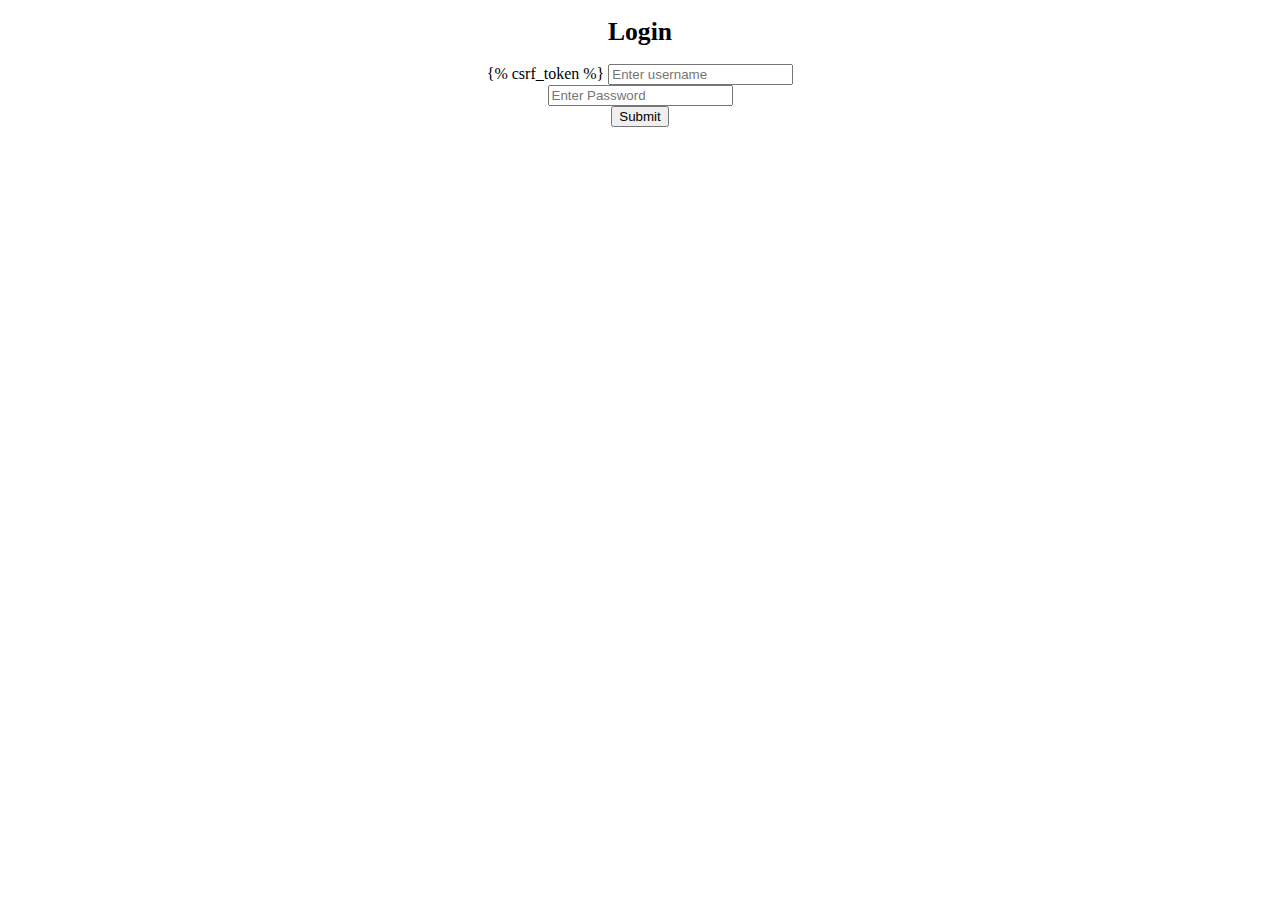
<file: travelloproject/templates/login.html>
<!DOCTYPE html>
<html lang="en">
<head>
    <meta charset="UTF-8">
    <title>Login</title>
</head>
<body style="background-image:url('https://th.bing.com/th/id/R.dabb052406b98ad53abf976db0679e31?rik=Es5Oobx0kFRC%2bg&riu=http%3a%2f%2f4.bp.blogspot.com%2f-cQ4XnoW4Ysc%2fTzbg3Jh25VI%2fAAAAAAAAA74%2fxFjSDny2SqU%2fs1600%2f21.Jpg&ehk=Q88y%2b7a98mHBLzs3%2fXLC4iuSw8LOmnic8Q%2bqgUPUcpg%3d&risl=&pid=ImgRaw&r=0')">
<h1 style ="text-align:center;font-size:160%;color:black">Login</h1>
<form style="text-align:center;" action="login" method="post">
    {% csrf_token %}
    <input type="text" name="username" placeholder="Enter username"><br>
    <input type="password" name="password" placeholder="Enter Password"><br>
    <input type="submit">
</form>
</body>
</html>
</file>
